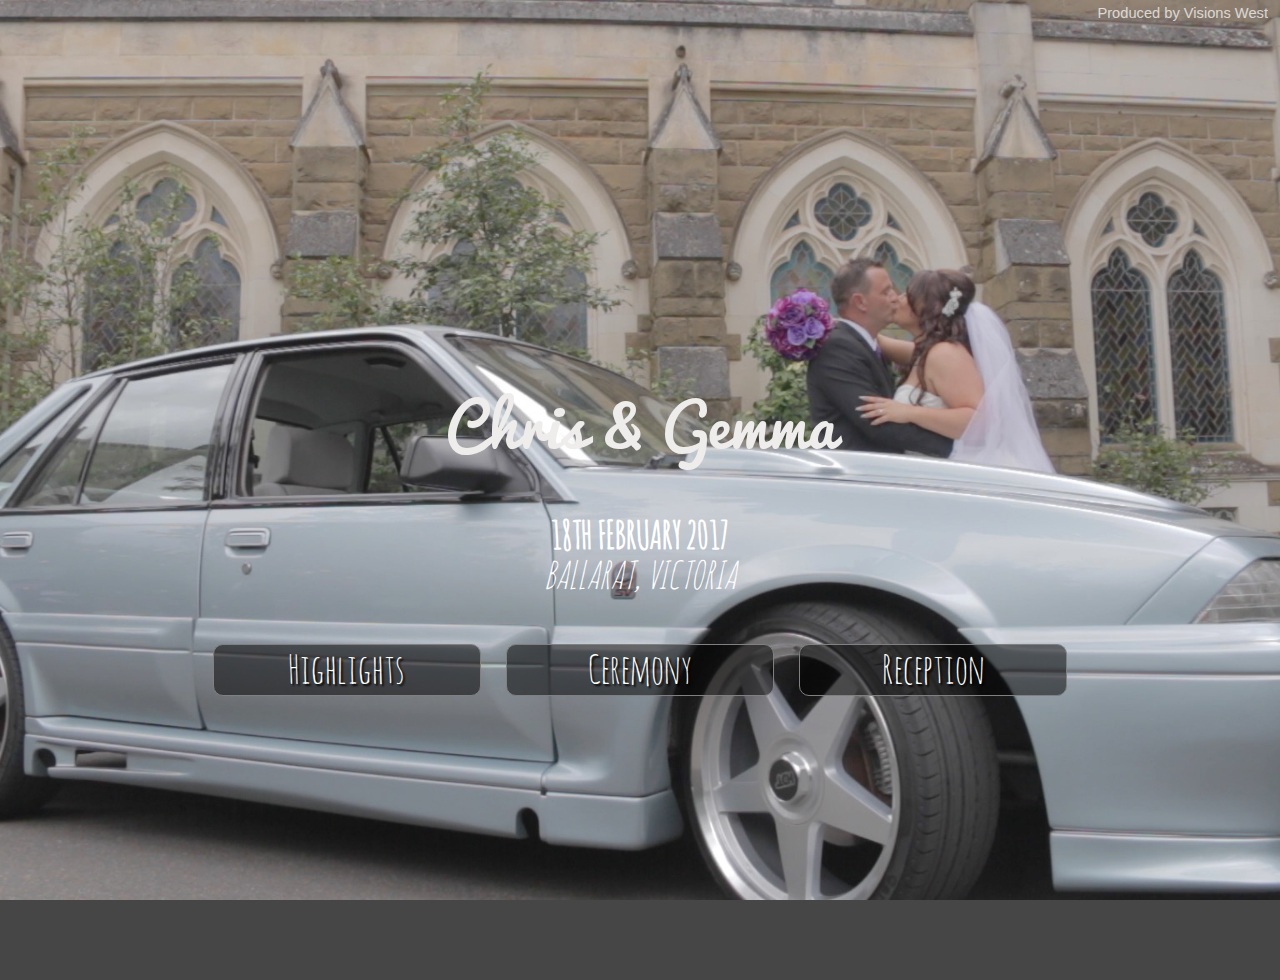
<file: index.html>
<!doctype html>
<html lang="en">
<head>
<meta charset="utf-8">
<title>Chris & Gemma</title><!--/.customTitle -->
  <meta name="viewport" content="width=device-width, initial-scale=1" />
  <meta name="description" content="Chris & Gemma 18th February 2017"><!--/.customTitle -->

  <!--[if lt IE 9]>
  <script src="http://html5shiv.googlecode.com/svn/trunk/html5.js"></script>
  <![endif]-->

  <link rel='shortcut icon' type='image/x-icon' href='../elements/img/favicon.ico' />
  <link rel="stylesheet" href="elements/css/main.css">
  <script src="https://ajax.googleapis.com/ajax/libs/jquery/3.1.0/jquery.min.js"></script>

</head>
<body>
    <a href="http://weddings.visionswest.com.au" target="_blank" class="vw-link">Produced by Visions West</a>

  <header class="container">
    <section class="content">
      <h1>Chris & Gemma</h1><!--/.customTitle -->
      <p class="sub-title"><strong>18th February 2017</strong> <br /> <em>Ballarat, Victoria</em></p><!--/.customTitle -->
      <div class="menu-wrapper">
        <div class="mainMenu">
          <a href="media/player.html?highlights" class="mainMenuItem">Highlights</a>
          <!--<a href="media/player.html?preparations" class="mainMenuItem">Preparations</a>-->
          <a href="media/player.html?ceremony" class="mainMenuItem">Ceremony</a>
          <a href="media/player.html?reception" class="mainMenuItem">Reception</a>
        </div><!--/.mainMenu -->
      </div><!--/.menu-wrapper -->
    </section>
  </header>
</body>
</html>
</file>
<file: elements/css/main.css>
/* Custom Google Fonts LOCAL */
@font-face {
  font-family: 'Pacifico';
  font-style: normal;
  font-weight: 400;
  src: local('Pacifico Regular'), local('Pacifico-Regular'), url(../css/Pacifico.woff2) format('woff2');
  unicode-range: U+0000-00FF, U+0131, U+0152-0153, U+02C6, U+02DA, U+02DC, U+2000-206F, U+2074, U+20AC, U+2212, U+2215, U+E0FF, U+EFFD, U+F000;
}
@font-face {
  font-family: 'Amatic SC';
  font-style: normal;
  font-weight: 400;
  src: local('Amatic SC'), local('AmaticSC-Regular'), url(../css/AmaticSC.woff2) format('woff2');
  unicode-range: U+0000-00FF, U+0131, U+0152-0153, U+02C6, U+02DA, U+02DC, U+2000-206F, U+2074, U+20AC, U+2212, U+2215, U+E0FF, U+EFFD, U+F000;
}

/* Custom CSS Styles */
video {
  display:none;
}
video.playing {
  display:block;
  height:100%;
  margin:0 auto;
  position:absolute;
}

html, body, .container {
  height: 100%;
}

/* Reset */
html, body, h1, p, a, div, section {
  margin: 0;
  padding: 0;
  font-size: 100%;
  font: inherit;
}

body {
  /* Full background responsive image */
  background-image: url(../../media/background.jpg);
  background-position: center center;
  background-repeat: no-repeat;
  background-attachment: fixed;
  background-size: cover;
  background-color:#464646;
  font: 18px/23px "Cantarell", sans-serif;
  color: #ffffff;
}

/* For mobile devices */
@media only screen and (max-width: 767px) {
  body {
    /* The file size of this background image is 93% smaller
     * to improve page load speed on mobile internet connections */
    background-image: url(../../media/background-mobile.jpg);
  }
}

/* Menu Items */
.mainMenu {
    width: 100%;
    padding: 0 0 0 0;
    margin: 0 0 0 0;
    text-align: center;
}

.mainMenuItem {
    padding: 12px 5px 15px 5px;
    margin: 0px 10px 0px 10px;
    font-family: 'Amatic SC', cursive;
    font-size: 40px;
    width: 300px;
    width: 20vw;
    color: rgb(255,255,255);
    text-align: center;
    display: inline-block;
    font-weight: normal;
    text-decoration: none;
    text-shadow: 2px 2px 2px rgb(0,0,0);
    background-color: rgba(0,0,0, 0.5);
    border: 1px solid gray;
    border-radius: 10px;
    -webkit-transition: background-color 200ms linear;
    -moz-transition: background-color 200ms linear;
    -o-transition: background-color 200ms linear;
    -ms-transition: background-color 200ms linear;
    transition: background-color 200ms linear;
}

.mainMenuItem:hover {
    color: deeppink;
}

.vw-link {
    position: absolute;
    right: 0;
    margin: 2px 12px 0 0;
    color: #ffffff;
    font-size: 11pt;
    clear: both;
    opacity: 0.70;
    text-decoration: none;
}

h1 {
    font-family: 'Pacifico', cursive;
    font-size: 60px;
    color: #efecec;
    line-height: 80px;
    font-weight: 400;
    margin-top: 20px;
}

a {
  color: #ffffff;
}

p {
  margin: 0 0 15px 0;
}

strong {
  font-weight: 700;
}

/* Layout */

.navbar {
  width: 100%;
  background-color: rgba(0, 0, 0, 0.6);
  height: 40px;
  z-index: 9999;
  position: fixed;
  bottom: 80px;
  font-family: 'Amatic SC', cursive;
}

  .inner {
    position: relative;
    margin: 0 auto;
    text-align: center;
  }

.navbar a {
  display: inline-block;
  border: 1px solid #fff;
  font-size: 30px;
  line-height: 24px;
  border-radius: 3px;
  padding: 2px 15px;
  text-decoration: none;
  margin-top: 5px;
}

.navbar a:hover {
    color: deeppink;
}

.container {
  display: table;
  padding-top: 80px;
  width: 100%;
}

.content {
  display: table-cell;
  vertical-align: middle;
  text-align: center;
}

/* Special */
.sub-title {
    font-family: 'Amatic SC', cursive;
    margin: 50px auto;
    font-size: 38px;
    line-height: 40px;
    text-transform: uppercase;
}

.button {
  display: inline-block;
  border: 1px solid #fff;
  background-color: rgba(0, 0, 0, 0.6);
  font-family: 'Amatic SC', cursive;
  font-size: 30px;
  color: #ffffff;
  padding: 6px 10px;
  border-radius: 3px;
  font-weight: 700;
  line-height: normal;
  text-decoration: none;
  text-align: center;
  text-transform: uppercase;
}

.button:hover {
    color: deeppink;
}

#more-content {
  display: none;
}

/* Media Queries */
@media only screen and (max-width: 340px) {
  
  .container {
    position: relative;
    display: block;
    float: left;
    vertical-align: baseline;
    margin: 0 auto;
    padding: 80px 0 0 0;
  }
  
  #more-content {
    float: left;
    margin-right: 10px;
    
  }
  
  body h1 {
    font-size: 18px;
    line-height: 23px;
  } 

  .sub-title {
    font-size: 14px;
    line-height: 21px;
  }

  .button, p {
    max-width: 150px;
    margin: 0 auto;
    font-size: 15px;
    line-height: 20px;
  }

  html, body, .container {
    height: auto;
  }
}

/*
 * Remove text-shadow in selection highlight:
 * https://twitter.com/miketaylr/status/12228805301
 *
 * These selection rule sets have to be separate.
 * Customize the background color to match your design.
 */

::-moz-selection {
    background: #b3d4fc;
    text-shadow: none;
}

::selection {
    background: #b3d4fc;
    text-shadow: none;
}

/*
 * A better looking default horizontal rule
 */

hr {
    display: block;
    height: 1px;
    border: 0;
    border-top: 1px solid #ccc;
    margin: 1em 0;
    padding: 0;
}

/*
 * Remove the gap between audio, canvas, iframes,
 * images, videos and the bottom of their containers:
 * https://github.com/h5bp/html5-boilerplate/issues/440
 */

audio,
canvas,
iframe,
img,
svg,
video {
    vertical-align: middle;
}

/*
 * Remove default fieldset styles.
 */

fieldset {
    border: 0;
    margin: 0;
    padding: 0;
}

/*
 * Allow only vertical resizing of textareas.
 */

textarea {
    resize: vertical;
}

/* ==========================================================================
   Browser Upgrade Prompt
   ========================================================================== */

.browserupgrade {
    margin: 0.2em 0;
    background: #ccc;
    color: #000;
    padding: 0.2em 0;
}

/* ==========================================================================
   Helper classes
   ========================================================================== */

/*
 * Hide visually and from screen readers
 */

.hidden {
    display: none !important;
}

/*
 * Hide only visually, but have it available for screen readers:
 * http://snook.ca/archives/html_and_css/hiding-content-for-accessibility
 */

.visuallyhidden {
    border: 0;
    clip: rect(0 0 0 0);
    height: 1px;
    margin: -1px;
    overflow: hidden;
    padding: 0;
    position: absolute;
    width: 1px;
}

/*
 * Extends the .visuallyhidden class to allow the element
 * to be focusable when navigated to via the keyboard:
 * https://www.drupal.org/node/897638
 */

.visuallyhidden.focusable:active,
.visuallyhidden.focusable:focus {
    clip: auto;
    height: auto;
    margin: 0;
    overflow: visible;
    position: static;
    width: auto;
}

/*
 * Hide visually and from screen readers, but maintain layout
 */

.invisible {
    visibility: hidden;
}

/*
 * Clearfix: contain floats
 *
 * For modern browsers
 * 1. The space content is one way to avoid an Opera bug when the
 *    `contenteditable` attribute is included anywhere else in the document.
 *    Otherwise it causes space to appear at the top and bottom of elements
 *    that receive the `clearfix` class.
 * 2. The use of `table` rather than `block` is only necessary if using
 *    `:before` to contain the top-margins of child elements.
 */

.clearfix:before,
.clearfix:after {
    content: " "; /* 1 */
    display: table; /* 2 */
}

.clearfix:after {
    clear: both;
}

/* ==========================================================================
   EXAMPLE Media Queries for Responsive Design.
   These examples override the primary ('mobile first') styles.
   Modify as content requires.
   ========================================================================== */

@media only screen and (min-width: 35em) {
    /* Style adjustments for viewports that meet the condition */
}

@media print,
       (-webkit-min-device-pixel-ratio: 1.25),
       (min-resolution: 1.25dppx),
       (min-resolution: 120dpi) {
    /* Style adjustments for high resolution devices */
}

/* ==========================================================================
   Print styles.
   Inlined to avoid the additional HTTP request:
   http://www.phpied.com/delay-loading-your-print-css/
   ========================================================================== */

@media print {
    *,
    *:before,
    *:after,
    *:first-letter,
    *:first-line {
        background: transparent !important;
        color: #000 !important; /* Black prints faster:
                                   http://www.sanbeiji.com/archives/953 */
        box-shadow: none !important;
        text-shadow: none !important;
    }

    a,
    a:visited {
        text-decoration: underline;
    }

    a[href]:after {
        content: " (" attr(href) ")";
    }

    abbr[title]:after {
        content: " (" attr(title) ")";
    }

    /*
     * Don't show links that are fragment identifiers,
     * or use the `javascript:` pseudo protocol
     */

    a[href^="#"]:after,
    a[href^="javascript:"]:after {
        content: "";
    }

    pre,
    blockquote {
        border: 1px solid #999;
        page-break-inside: avoid;
    }

    /*
     * Printing Tables:
     * http://css-discuss.incutio.com/wiki/Printing_Tables
     */

    thead {
        display: table-header-group;
    }

    tr,
    img {
        page-break-inside: avoid;
    }

    img {
        max-width: 100% !important;
    }

    p,
    h2,
    h3 {
        orphans: 3;
        widows: 3;
    }

    h2,
    h3 {
        page-break-after: avoid;
    }
}
</file>
